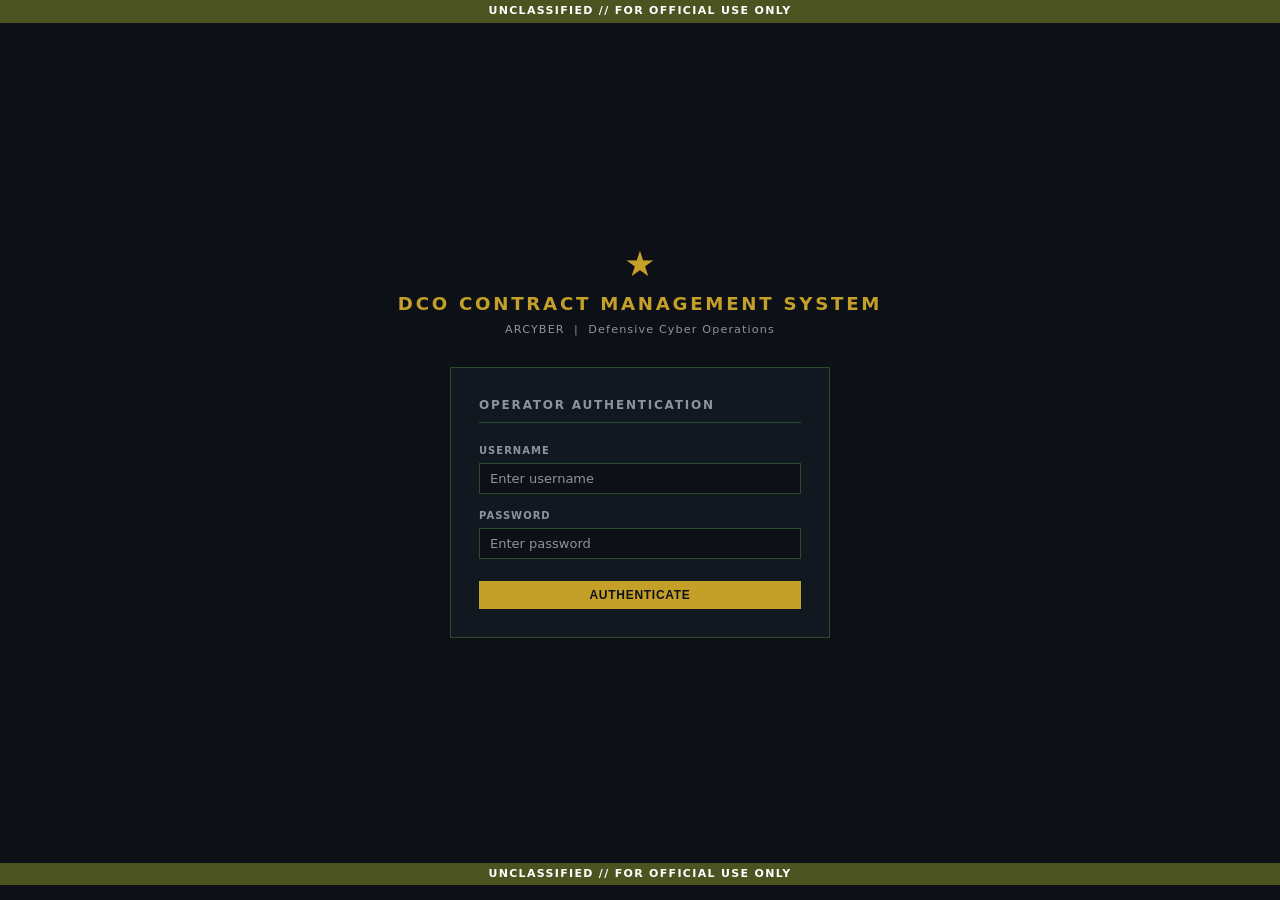
<file: index.html>
<!DOCTYPE html>
<html lang="en">
<head>
  <meta charset="UTF-8">
  <meta name="viewport" content="width=device-width, initial-scale=1.0">
  <title>DCO CMS — Login</title>
  <link rel="stylesheet" href="css/style.css">
</head>
<body>

  <div class="classification-banner">UNCLASSIFIED // FOR OFFICIAL USE ONLY</div>

  <div class="login-page">
    <div class="login-header">
      <span class="login-star">&#9733;</span>
      <div class="login-title">DCO Contract Management System</div>
      <div class="login-subtitle">ARCYBER &nbsp;|&nbsp; Defensive Cyber Operations</div>
    </div>

    <div class="login-card">
      <h2>Operator Authentication</h2>

      <div class="error-msg" id="loginError"></div>

      <form id="loginForm" autocomplete="off" novalidate>
        <div class="form-group">
          <label class="form-label" for="username">Username</label>
          <input class="form-control" type="text" id="username" name="username"
            placeholder="Enter username" autocomplete="username" required>
        </div>

        <div class="form-group">
          <label class="form-label" for="password">Password</label>
          <input class="form-control" type="password" id="password" name="password"
            placeholder="Enter password" autocomplete="current-password" required>
        </div>

        <button type="submit" class="btn btn-gold" style="width:100%;justify-content:center;margin-top:8px">
          AUTHENTICATE
        </button>
      </form>
    </div>
  </div>

  <div class="classification-banner">UNCLASSIFIED // FOR OFFICIAL USE ONLY</div>

  <script src="js/config.js"></script>
  <script src="js/auth.js"></script>
  <script>
    (function() { if (AUTH.getSession()) window.location.href = 'landing.html'; })();

    document.getElementById('loginForm').addEventListener('submit', function(e) {
      e.preventDefault();
      const username = document.getElementById('username').value.trim();
      const password = document.getElementById('password').value;
      const errorEl = document.getElementById('loginError');
      errorEl.classList.remove('visible');

      const result = AUTH.validate(username, password);
      if (!result.success) {
        errorEl.textContent = result.error;
        errorEl.classList.add('visible');
        return;
      }
      AUTH.setSession(username, result.role);
      window.location.href = 'landing.html';
    });
  </script>
</body>
</html>
</file>
<file: css/style.css>
/* css/style.css — DCO Contract Management System */
/* Army/DCO dark ops theme */

/* =========================================================
   CSS VARIABLES / DESIGN TOKENS
   ========================================================= */
:root {
  --bg:           #0d1117;
  --nav-bg:       #1a2e1a;
  --army-green:   #4B5320;
  --gold:         #C5A028;
  --text:         #e0e0e0;
  --text-muted:   #8b949e;
  --table-header: #1e2e1e;
  --row-hover:    #161f16;
  --border:       #2d4a2d;
  --red-bg:       #2d0f0f;
  --red-text:     #c0392b;
  --yellow-bg:    #2d2000;
  --yellow-text:  #f39c12;
  --orange-bg:    #2d1800;
  --orange-text:  #e67e22;
  --green-bg:     #0f2d1a;
  --green-text:   #27ae60;
  --modal-bg:     #111820;
  --input-bg:     #0d1117;
  --input-border: #2d4a2d;
}

/* =========================================================
   RESET & BASE
   ========================================================= */
*, *::before, *::after { box-sizing: border-box; margin: 0; padding: 0; }

html { font-size: 14px; }

body {
  background: var(--bg);
  color: var(--text);
  font-family: system-ui, -apple-system, 'Segoe UI', sans-serif;
  min-height: 100vh;
  line-height: 1.5;
}

a { color: var(--gold); text-decoration: none; }
a:hover { text-decoration: underline; }

/* =========================================================
   CLASSIFICATION BANNER
   ========================================================= */
.classification-banner {
  background: var(--army-green);
  color: #fff;
  text-align: center;
  font-size: 11px;
  font-weight: 700;
  letter-spacing: 0.12em;
  padding: 3px 0;
  text-transform: uppercase;
}

/* =========================================================
   NAV BAR
   ========================================================= */
.navbar {
  background: var(--nav-bg);
  border-bottom: 2px solid var(--border);
  padding: 0 20px;
  display: flex;
  align-items: center;
  justify-content: space-between;
  height: 52px;
  gap: 12px;
}

.navbar-brand {
  display: flex;
  align-items: center;
  gap: 8px;
  font-weight: 700;
  font-size: 1rem;
  color: var(--gold);
  white-space: nowrap;
}

.navbar-brand .star { font-size: 1.2rem; }

.navbar-center {
  font-size: 0.85rem;
  font-weight: 700;
  letter-spacing: 0.15em;
  color: var(--text-muted);
  text-transform: uppercase;
  text-align: center;
}

.navbar-right {
  display: flex;
  align-items: center;
  gap: 10px;
  white-space: nowrap;
}

.user-badge {
  background: var(--army-green);
  color: #fff;
  font-size: 10px;
  font-weight: 700;
  letter-spacing: 0.08em;
  padding: 2px 7px;
  text-transform: uppercase;
}

/* =========================================================
   BUTTONS
   ========================================================= */
.btn {
  display: inline-flex;
  align-items: center;
  gap: 6px;
  padding: 6px 14px;
  font-size: 12px;
  font-weight: 600;
  letter-spacing: 0.06em;
  text-transform: uppercase;
  cursor: pointer;
  border: 1px solid transparent;
  background: transparent;
  color: var(--text);
  transition: background 0.15s, border-color 0.15s;
}

.btn:hover { opacity: 0.85; }

.btn-primary {
  background: var(--army-green);
  border-color: var(--border);
  color: #fff;
}

.btn-gold {
  background: var(--gold);
  border-color: var(--gold);
  color: #0d1117;
  font-weight: 700;
}

.btn-danger {
  background: var(--red-bg);
  border-color: var(--red-text);
  color: var(--red-text);
}

.btn-outline {
  border-color: var(--border);
  color: var(--text-muted);
}

.btn-outline:hover { border-color: var(--gold); color: var(--gold); }
.btn-nav-active { border-color: var(--gold) !important; color: var(--gold) !important; }

.btn-sm { padding: 3px 8px; font-size: 11px; }

/* =========================================================
   MAIN CONTENT
   ========================================================= */
.main-content {
  padding: 16px 20px;
  max-width: 100%;
  overflow-x: auto;
}

.page-header {
  display: flex;
  align-items: center;
  justify-content: space-between;
  margin-bottom: 14px;
  flex-wrap: wrap;
  gap: 10px;
}

.page-title {
  font-size: 1rem;
  font-weight: 700;
  letter-spacing: 0.1em;
  color: var(--gold);
  text-transform: uppercase;
}

.controls-bar {
  display: flex;
  align-items: center;
  gap: 8px;
  flex-wrap: wrap;
}

/* =========================================================
   TABLE
   ========================================================= */
.table-wrapper {
  overflow-x: auto;
  border: 1px solid var(--border);
}

table {
  width: 100%;
  border-collapse: collapse;
  font-size: 12px;
}

thead th {
  background: var(--table-header);
  color: var(--text-muted);
  font-weight: 700;
  text-transform: uppercase;
  letter-spacing: 0.08em;
  padding: 9px 10px;
  border-bottom: 2px solid var(--border);
  white-space: nowrap;
  cursor: default;
}

tbody tr {
  border-bottom: 1px solid #1a2a1a;
  cursor: pointer;
  transition: background 0.1s;
}

tbody tr:hover { background: var(--row-hover); }

tbody td {
  padding: 8px 10px;
  vertical-align: middle;
  color: var(--text);
}

tbody td.muted { color: var(--text-muted); }

.row-num {
  color: var(--text-muted);
  font-size: 11px;
  width: 32px;
  text-align: center;
}

.por-tag {
  display: inline-block;
  font-size: 10px;
  font-weight: 700;
  letter-spacing: 0.06em;
  padding: 1px 5px;
  border: 1px solid var(--border);
  color: var(--gold);
  margin: 1px 2px 1px 0;
  background: rgba(197, 160, 40, 0.08);
}

.action-btn {
  background: none;
  border: 1px solid var(--border);
  color: var(--text-muted);
  padding: 3px 7px;
  cursor: pointer;
  font-size: 12px;
  transition: border-color 0.15s, color 0.15s;
}

.action-btn:hover { border-color: var(--gold); color: var(--gold); }

/* =========================================================
   RENEWAL TABLE ROW COLORS
   ========================================================= */
tr.status-overdue { background: #0a0a0a !important; }
tr.status-overdue td { color: #e0e0e0; }
tr.status-overdue { border-left: 3px solid var(--red-text); }
tr.status-overdue:hover { background: #141414 !important; }

tr.status-red   { background: var(--red-bg) !important; }
tr.status-red td { color: var(--red-text); }
tr.status-red:hover { background: #3d1515 !important; }

/* status-orange kept as alias for status-red (critical) */
tr.status-orange { background: var(--red-bg) !important; }
tr.status-orange td { color: var(--red-text); }
tr.status-orange:hover { background: #3d1515 !important; }

tr.status-yellow { background: var(--yellow-bg) !important; }
tr.status-yellow td { color: var(--yellow-text); }
tr.status-yellow:hover { background: #3d2d00 !important; }

tr.status-green { background: var(--green-bg) !important; }
tr.status-green td { color: var(--green-text); }
tr.status-green:hover { background: #1a3d28 !important; }

/* =========================================================
   MODAL
   ========================================================= */
.modal-overlay {
  display: none;
  position: fixed;
  inset: 0;
  background: rgba(0,0,0,0.7);
  z-index: 1000;
  align-items: flex-start;
  justify-content: center;
  padding: 30px 16px;
  overflow-y: auto;
}

.modal-overlay.active { display: flex; }

.modal {
  background: var(--modal-bg);
  border: 1px solid var(--border);
  width: 100%;
  max-width: 760px;
  position: relative;
}

.modal-header {
  background: var(--nav-bg);
  border-bottom: 2px solid var(--border);
  padding: 14px 18px;
  display: flex;
  align-items: center;
  justify-content: space-between;
}

.modal-title {
  font-size: 0.95rem;
  font-weight: 700;
  color: var(--gold);
  text-transform: uppercase;
  letter-spacing: 0.08em;
}

.modal-subtitle {
  font-size: 11px;
  color: var(--text-muted);
  margin-top: 2px;
}

.modal-close {
  background: none;
  border: 1px solid var(--border);
  color: var(--text-muted);
  width: 28px;
  height: 28px;
  cursor: pointer;
  font-size: 16px;
  display: flex;
  align-items: center;
  justify-content: center;
  flex-shrink: 0;
  transition: border-color 0.15s, color 0.15s;
}

.modal-close:hover { border-color: var(--red-text); color: var(--red-text); }

.modal-body { padding: 18px; }

.modal-section {
  margin-bottom: 20px;
}

.modal-section-title {
  font-size: 10px;
  font-weight: 700;
  letter-spacing: 0.15em;
  text-transform: uppercase;
  color: var(--text-muted);
  border-bottom: 1px solid var(--border);
  padding-bottom: 5px;
  margin-bottom: 10px;
}

.modal-footer {
  border-top: 1px solid var(--border);
  padding: 12px 18px;
  display: flex;
  justify-content: flex-end;
  gap: 8px;
}

/* Detail grid for key-value pairs */
.detail-grid {
  display: grid;
  grid-template-columns: 140px 1fr;
  gap: 6px 12px;
  font-size: 12px;
}

.detail-label {
  color: var(--text-muted);
  font-weight: 600;
  text-transform: uppercase;
  font-size: 10px;
  letter-spacing: 0.06em;
  align-self: start;
  padding-top: 1px;
}

.detail-value { color: var(--text); }

/* =========================================================
   FORM ELEMENTS
   ========================================================= */
.form-group { margin-bottom: 14px; }

.form-label {
  display: block;
  font-size: 10px;
  font-weight: 700;
  letter-spacing: 0.1em;
  text-transform: uppercase;
  color: var(--text-muted);
  margin-bottom: 5px;
}

.form-control {
  width: 100%;
  background: var(--input-bg);
  border: 1px solid var(--input-border);
  color: var(--text);
  padding: 7px 10px;
  font-size: 13px;
  font-family: inherit;
  outline: none;
  transition: border-color 0.15s;
}

.form-control:focus { border-color: var(--gold); }

.form-control::placeholder { color: var(--text-muted); }

textarea.form-control { resize: vertical; min-height: 80px; }

.form-row {
  display: grid;
  grid-template-columns: 1fr 1fr;
  gap: 12px;
}

.form-row-3 {
  display: grid;
  grid-template-columns: 1fr 1fr 1fr;
  gap: 12px;
}

/* Checkbox group */
.checkbox-group { display: flex; gap: 16px; flex-wrap: wrap; }
.checkbox-label {
  display: flex;
  align-items: center;
  gap: 5px;
  font-size: 12px;
  color: var(--text);
  cursor: pointer;
}

input[type="checkbox"] { accent-color: var(--gold); }
input[type="date"] { color-scheme: dark; }

/* =========================================================
   POC LIST IN EDIT MODAL
   ========================================================= */
.poc-entry {
  border: 1px solid var(--border);
  padding: 10px;
  margin-bottom: 8px;
  background: rgba(255,255,255,0.02);
}

.poc-header {
  display: flex;
  justify-content: space-between;
  align-items: center;
  margin-bottom: 8px;
  font-size: 11px;
  font-weight: 700;
  color: var(--text-muted);
  text-transform: uppercase;
}

/* Line items table in edit modal */
.line-items-table {
  width: 100%;
  border-collapse: collapse;
  font-size: 12px;
  margin-bottom: 8px;
}

.line-items-table th {
  background: var(--table-header);
  color: var(--text-muted);
  padding: 6px 8px;
  text-align: left;
  font-size: 10px;
  text-transform: uppercase;
  letter-spacing: 0.07em;
}

.line-items-table td {
  padding: 4px 4px;
  border-bottom: 1px solid #1a2a1a;
}

.line-items-table input { font-size: 12px; }

/* =========================================================
   LOGIN PAGE
   ========================================================= */
.login-page {
  min-height: calc(100vh - 60px);
  display: flex;
  flex-direction: column;
  align-items: center;
  justify-content: center;
  padding: 40px 16px;
}

.login-header {
  text-align: center;
  margin-bottom: 28px;
}

.login-star {
  font-size: 2.5rem;
  color: var(--gold);
  line-height: 1;
  display: block;
  margin-bottom: 8px;
}

.login-title {
  font-size: 1.3rem;
  font-weight: 700;
  letter-spacing: 0.15em;
  text-transform: uppercase;
  color: var(--gold);
}

.login-subtitle {
  font-size: 0.8rem;
  color: var(--text-muted);
  letter-spacing: 0.1em;
  margin-top: 4px;
}

.login-card {
  background: var(--modal-bg);
  border: 1px solid var(--border);
  padding: 28px;
  width: 100%;
  max-width: 380px;
}

.login-card h2 {
  font-size: 12px;
  font-weight: 700;
  letter-spacing: 0.15em;
  text-transform: uppercase;
  color: var(--text-muted);
  margin-bottom: 20px;
  border-bottom: 1px solid var(--border);
  padding-bottom: 8px;
}

.form-help {
  font-size: 10px;
  color: var(--text-muted);
  margin-top: 4px;
  line-height: 1.4;
}

.error-msg {
  background: var(--red-bg);
  border: 1px solid var(--red-text);
  color: var(--red-text);
  padding: 8px 10px;
  font-size: 12px;
  margin-bottom: 14px;
  display: none;
}

.error-msg.visible { display: block; }

/* =========================================================
   RENEWAL PAGE BANNER
   ========================================================= */
.renewal-banner {
  background: var(--yellow-bg);
  border: 1px solid var(--gold);
  border-left: 4px solid var(--gold);
  color: var(--gold);
  padding: 12px 16px;
  font-size: 12px;
  font-weight: 600;
  margin-bottom: 16px;
  line-height: 1.5;
  letter-spacing: 0.02em;
}

.renewal-banner strong {
  display: block;
  font-size: 13px;
  margin-bottom: 4px;
  letter-spacing: 0.05em;
}

/* =========================================================
   SPINNER
   ========================================================= */
.spinner {
  display: inline-block;
  width: 14px;
  height: 14px;
  border: 2px solid var(--border);
  border-top-color: var(--gold);
  border-radius: 50%;
  animation: spin 0.7s linear infinite;
  vertical-align: middle;
  margin-right: 6px;
}

@keyframes spin { to { transform: rotate(360deg); } }

.loading-overlay {
  display: none;
  position: fixed;
  inset: 0;
  background: rgba(0,0,0,0.5);
  z-index: 2000;
  align-items: center;
  justify-content: center;
  flex-direction: column;
  gap: 12px;
  color: var(--text);
  font-size: 13px;
}

.loading-overlay.active { display: flex; }

.loading-spinner-lg {
  width: 40px;
  height: 40px;
  border: 3px solid var(--border);
  border-top-color: var(--gold);
  border-radius: 50%;
  animation: spin 0.8s linear infinite;
}

/* =========================================================
   INLINE STATUS / ALERT
   ========================================================= */
.alert {
  padding: 9px 12px;
  font-size: 12px;
  margin-bottom: 12px;
  border: 1px solid;
  display: none;
}

.alert.visible { display: block; }
.alert-success { background: var(--green-bg); border-color: var(--green-text); color: var(--green-text); }
.alert-error   { background: var(--red-bg);   border-color: var(--red-text);   color: var(--red-text); }
.alert-info    { background: var(--yellow-bg); border-color: var(--gold); color: var(--gold); }

/* =========================================================
   COST SUMMARY IN MODAL
   ========================================================= */
.cost-summary-table {
  width: 100%;
  font-size: 12px;
  border-collapse: collapse;
}

.cost-summary-table td {
  padding: 5px 8px;
  border-bottom: 1px solid #1a2a1a;
}

.cost-summary-table td:last-child { text-align: right; font-weight: 600; }
.cost-summary-total td { color: var(--gold); font-weight: 700; border-top: 2px solid var(--border); }

/* =========================================================
   FOOTER
   ========================================================= */
.page-footer {
  text-align: center;
  padding: 10px;
  font-size: 10px;
  color: var(--text-muted);
  border-top: 1px solid var(--border);
  margin-top: 20px;
  letter-spacing: 0.05em;
}

/* =========================================================
   RESPONSIVE
   ========================================================= */
/* =========================================================
   HAMBURGER / MOBILE NAV
   ========================================================= */
.hamburger-btn {
  display: none;
  background: none;
  border: 1px solid var(--border);
  color: var(--text);
  width: 36px;
  height: 36px;
  font-size: 18px;
  cursor: pointer;
  align-items: center;
  justify-content: center;
  flex-shrink: 0;
}

.mobile-nav-dropdown {
  display: none;
  position: absolute;
  top: 52px; /* navbar height */
  left: 0;
  right: 0;
  background: var(--nav-bg);
  border-bottom: 2px solid var(--border);
  z-index: 500;
  flex-direction: column;
  padding: 8px 0;
}

.mobile-nav-dropdown.open { display: flex; }

.mobile-nav-dropdown a,
.mobile-nav-dropdown button {
  display: block;
  width: 100%;
  text-align: left;
  padding: 10px 18px;
  font-size: 12px;
  font-weight: 600;
  letter-spacing: 0.07em;
  text-transform: uppercase;
  color: var(--text-muted);
  background: none;
  border: none;
  border-bottom: 1px solid #1a2a1a;
  cursor: pointer;
  text-decoration: none;
}

.mobile-nav-dropdown a:hover,
.mobile-nav-dropdown button:hover {
  color: var(--gold);
  background: rgba(197,160,40,0.07);
  text-decoration: none;
}

.mobile-nav-dropdown .mobile-user-info {
  padding: 8px 18px;
  font-size: 11px;
  color: var(--text-muted);
  border-bottom: 1px solid #1a2a1a;
}

/* =========================================================
   LANDING PAGE CARDS
   ========================================================= */
.landing-grid {
  display: grid;
  grid-template-columns: repeat(auto-fill, minmax(260px, 1fr));
  gap: 16px;
  margin-top: 24px;
}

.landing-card {
  background: var(--modal-bg);
  border: 1px solid var(--border);
  border-top: 3px solid var(--army-green);
  padding: 20px 22px 18px;
  display: flex;
  flex-direction: column;
  gap: 8px;
  transition: border-color 0.15s, background 0.15s;
  text-decoration: none;
  color: var(--text);
}

.landing-card:hover {
  border-color: var(--gold);
  border-top-color: var(--gold);
  background: #131b13;
  text-decoration: none;
}

.landing-card-icon {
  font-size: 1.6rem;
  margin-bottom: 4px;
}

.landing-card-title {
  font-size: 0.85rem;
  font-weight: 700;
  letter-spacing: 0.1em;
  text-transform: uppercase;
  color: var(--gold);
}

.landing-card-desc {
  font-size: 11px;
  color: var(--text-muted);
  line-height: 1.5;
}

.landing-card-badge {
  display: inline-block;
  font-size: 9px;
  font-weight: 700;
  letter-spacing: 0.08em;
  text-transform: uppercase;
  padding: 2px 6px;
  background: var(--army-green);
  color: #fff;
  margin-top: 4px;
  align-self: flex-start;
}

@media (max-width: 768px) {
  .navbar { padding: 0 10px; position: relative; }
  .navbar-center { display: none; }
  .navbar-right { display: none; }
  .hamburger-btn { display: inline-flex; }
  .main-content { padding: 10px; }
  .form-row, .form-row-3 { grid-template-columns: 1fr; }
  .detail-grid { grid-template-columns: 110px 1fr; }
  .modal { max-width: 100%; margin: 0; }
  .modal-overlay { padding: 10px; }
  .landing-grid { grid-template-columns: 1fr; }
}

@media (max-width: 480px) {
  .login-card { padding: 18px; }
  .controls-bar { width: 100%; }
  .btn { padding: 5px 10px; font-size: 11px; }
}

/* =========================================================
   STATUS BADGES (renewal urgency — shared across pages)
   ========================================================= */
.status-badge {
  display: inline-block;
  padding: 2px 7px;
  font-size: 10px;
  font-weight: 700;
  letter-spacing: 0.06em;
  white-space: nowrap;
}
.badge-overdue { background:#0a0a0a;           color:#e0e0e0;             border:1px solid var(--red-text); }
.badge-red     { background:var(--red-bg);     color:var(--red-text);     border:1px solid var(--red-text); }
.badge-yellow  { background:var(--yellow-bg);  color:var(--yellow-text);  border:1px solid var(--yellow-text); }
.badge-green   { background:var(--green-bg);   color:var(--green-text);   border:1px solid var(--green-text); }

/* =========================================================
   TAB BAR (budget page views)
   ========================================================= */
.tab-bar {
  display: flex;
  gap: 0;
  border-bottom: 2px solid var(--border);
  margin-bottom: 18px;
}

.tab-btn {
  background: none;
  border: 1px solid var(--border);
  border-bottom: none;
  color: var(--text-muted);
  padding: 8px 18px;
  font-size: 11px;
  font-weight: 700;
  letter-spacing: 0.1em;
  text-transform: uppercase;
  cursor: pointer;
  margin-right: 4px;
  margin-bottom: -2px;
  transition: color 0.15s, border-color 0.15s, background 0.15s;
}

.tab-btn:hover { color: var(--gold); border-color: var(--gold); }

.tab-btn.active {
  color: var(--gold);
  border-color: var(--border);
  border-bottom: 2px solid var(--bg);
  background: var(--bg);
}

.tab-content { display: none; }
.tab-content.active { display: block; }

/* Tooltips handled by js/tooltip.js (cross-browser, works on Firefox <th>) */
[data-tooltip] { cursor: default; }

/* Utility */
.hidden { display: none !important; }
.text-right { text-align: right; }
.text-center { text-align: center; }
.text-gold { color: var(--gold); }
.text-muted { color: var(--text-muted); }
.text-green { color: var(--green-text); }
.text-red   { color: var(--red-text); }
.text-yellow { color: var(--yellow-text); }
.fw-bold { font-weight: 700; }
.mt-8 { margin-top: 8px; }
.mt-12 { margin-top: 12px; }
</file>
